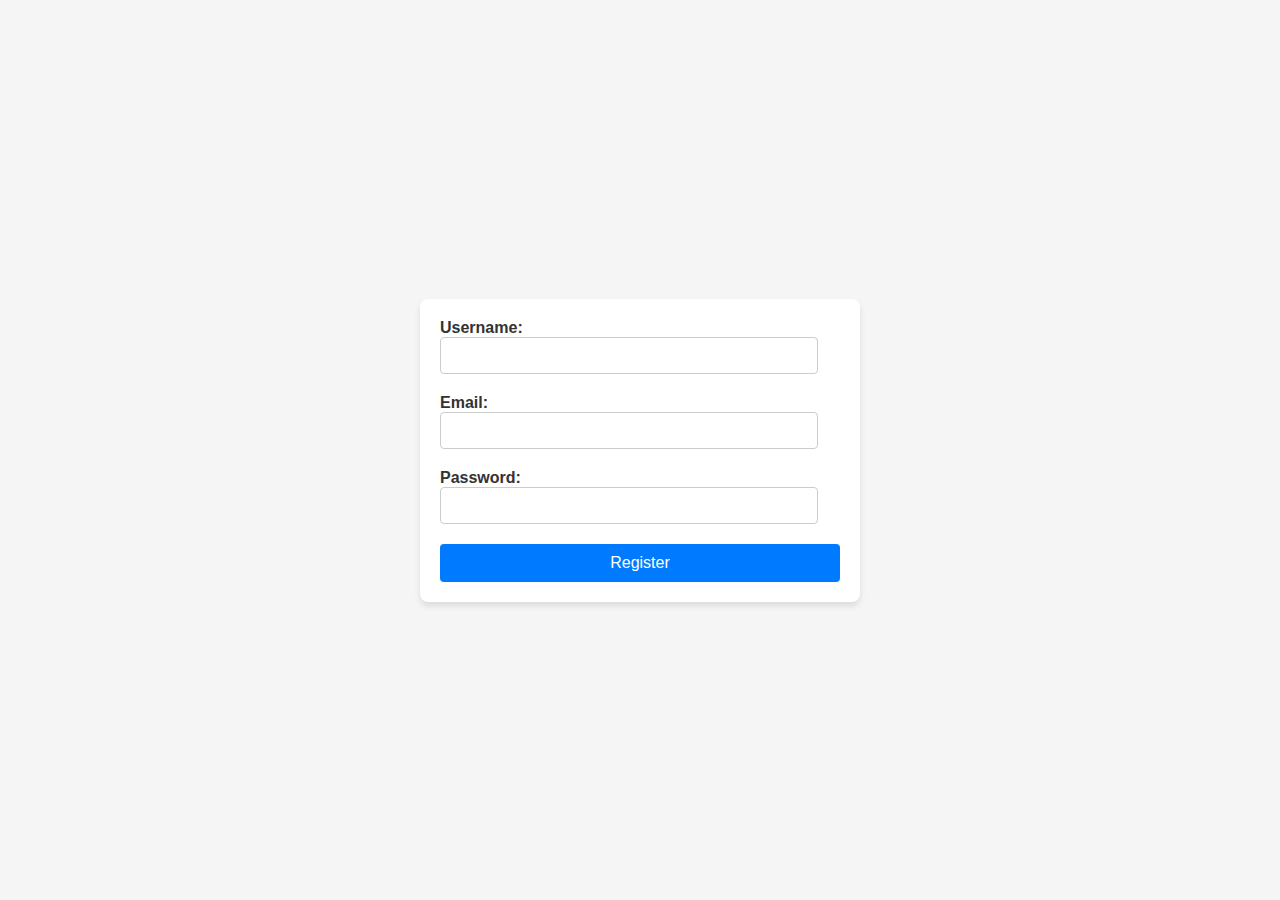
<file: index.html>
<!DOCTYPE html>
<html lang="en">
<head>
    <meta charset="UTF-8">
    <title>User Registration Form</title>
    <link rel="stylesheet" href="style.css">
</head>
<body>
    <form id="registration-form">
        <label for="username">Username:</label>
        <input type="text" id="username" required>

        <label for="email">Email:</label>
        <input type="email" id="email" required>

        <label for="password">Password:</label>
        <input type="password" id="password" required>

        <button type="submit">Register</button>
        <div id="form-feedback"></div>
    </form>
    <script src="script.js" defer></script>
</body>
</html>
</file>
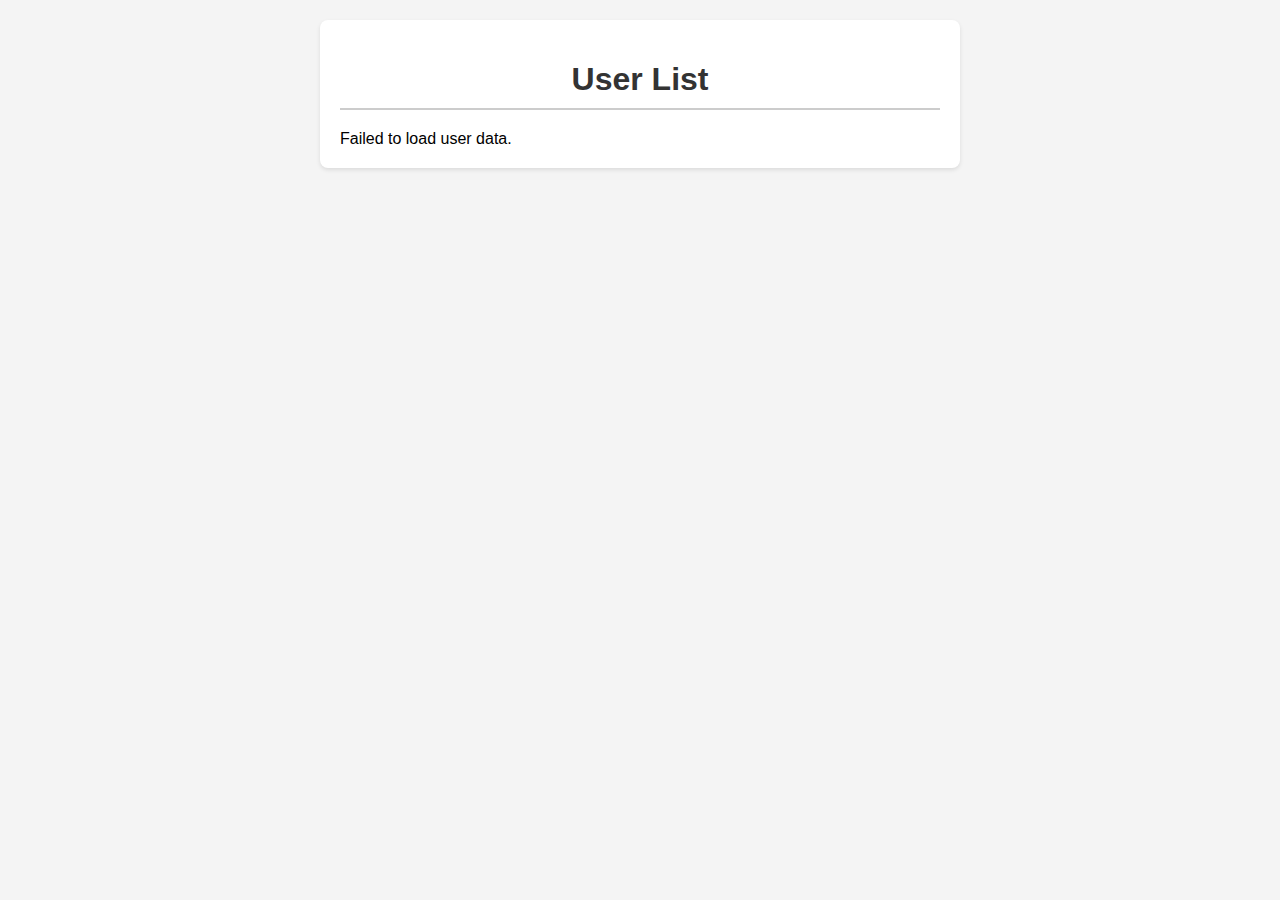
<file: fetch-data.html>
<!DOCTYPE html>
<html lang="en">
<head>
    <meta charset="UTF-8">
    <meta name="viewport" content="width=device-width, initial-scale=1.0">
    <title>User Data Display</title>
    <link rel="stylesheet" href="fetch-data.css">
</head>
<body>
    <div id="content">
        <h1>User List</h1>
        <!-- Container where data will be displayed (starts with loading message) -->
        <div id="api-data">Loading user data...</div>
    </div>
    <script src="fetch-data.js"></script>
</body>
</html>
</file>
<file: style.css>
body {
    font-family: 'Arial', sans-serif;
    display: flex;
    justify-content: center;
    align-items: center;
    height: 100vh;
    background-color: #f5f5f5;
    margin: 0;
}

form {
    background: #ffffff;
    padding: 20px;
    border-radius: 8px;
    box-shadow: 0 4px 6px rgba(0, 0, 0, 0.1);
    width: 100%;
    max-width: 400px;
}

label {
    margin-bottom: 5px;
    font-weight: bold;
    color: #333;
}

input {
    padding: 10px;
    margin-bottom: 20px;
    border: 1px solid #ccc;
    border-radius: 4px;
    width: calc(100% - 22px); /* Adjust width to account for padding and border */
    box-sizing: border-box; /* Include padding and border in element's total width and height */
}

button {
    background-color: #007bff;
    color: white;
    padding: 10px 15px;
    border: none;
    border-radius: 4px;
    font-size: 16px;
    cursor: pointer;
    width: 100%;
    box-sizing: border-box;
    transition: background-color 0.3s ease;
}

button:hover {
    background-color: #0056b3;
}

#form-feedback {
    margin-top: 10px;
    padding: 10px;
    color: #d8000c;
    background-color: #ffbaba;
    border-radius: 4px;
    display: none; /* Initially hide the feedback div */
}
</file>
<file: fetch-data.css>
body {
    font-family: Arial, sans-serif;
    margin: 0;
    padding: 20px;
    background-color: #f4f4f4;
}

#content {
    max-width: 600px;
    margin: auto;
    background: white;
    padding: 20px;
    border-radius: 8px;
    box-shadow: 0 2px 4px rgba(0,0,0,0.1);
}

h1 {
    text-align: center;
    color: #333;
    border-bottom: 2px solid #ccc;
    padding-bottom: 10px;
    margin-bottom: 20px;
}

ul {
    list-style: none;
    padding: 0;
}

li {
    background-color: #eee;
    margin: 8px 0;
    padding: 10px;
    border-radius: 4px;
    transition: background-color 0.2s;
}

li:hover {
    background-color: #ddd;
}
</file>
